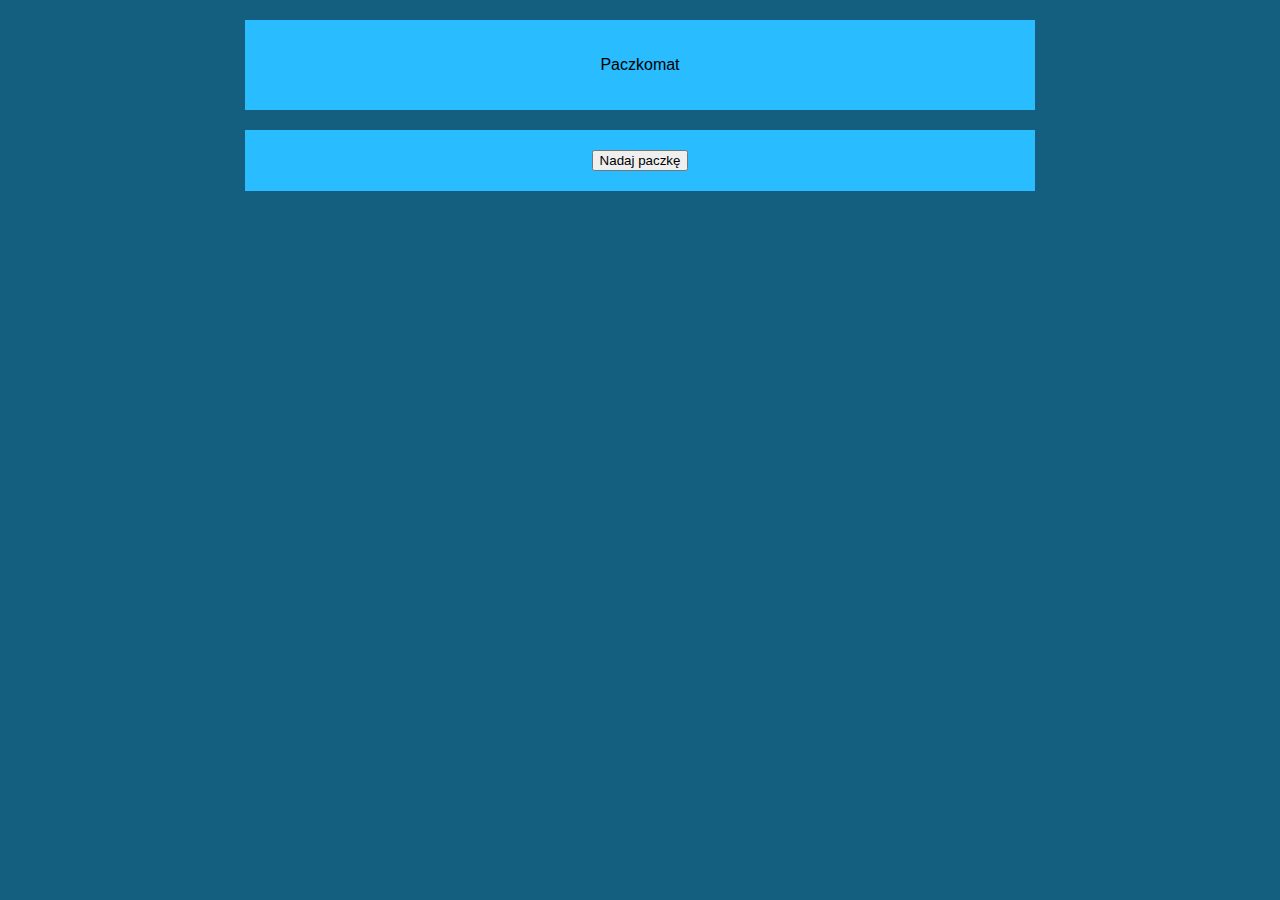
<file: apo-final/send/index.html>
<!DOCTYPE html
PUBLIC "-//W3C//DTD XTML 1.0 Transitional//EN"
"http://www.w3.org/TR/xtml1/DTD/xtml1-transitional.dtd">
<?xml version="1.0" encoding="UTF8"?>
<html>
	<head>
		<title>
			Paczkomat
		</title>
		<meta http-equiv="content-type" content="text/html; charset=UTF-8" />
		<meta name="description" content="Paczkomat" />
		<meta name="keywords" content="paczkomat, projekt, na, apo" />
		<meta name="author" content="Jakub Wawrzyniak" />
		<!-- Podlaczenie pliku ze stylami dla strony -->
		<link rel="stylesheet" type="text/css" href="css/style.css" />
	</head>
	<body>
		<div id="baner">
			<p class="tekst">
				Paczkomat
			</p>
		</div>
		<div id="glowna">
			<form action="html/dane_nad.html">
				<input type="submit" value="Nadaj paczkę" />
			</form>
		</div>		
	</body>
</html>
</file>
<file: apo-final/send/css/style.css>
#baner {
	width: 750px;
	height: 50px;
	margin: 20px auto;
	border: 0px dashed red;
	padding: 20px;
	margin: 20px;
	margin: 20px auto;
	text-align:center;
	background: #29BCFF;
}
#glowna{
	width: 750px;
	height: auto;
	margin: 20px auto;
	border: 0px dashed red;
	padding: 20px;
	margin: 20px;
	margin: 20px auto;
	text-align:center;
	background: #29BCFF;
}
#obrazek{
	width: auto;
	max-height: 100%;
}
#tekst1{
	font-family: Verdana;
	color: green;
	font-size: 15px;
}
#tekst2{
	font-family: Times New Roman;
	color: white;
	font-size: 15px;
}
.tekst{
	font-family: Arial;
}
body{
	background: #145E7F;
}
.dane{
	width: 750px;
	height: auto;
	margin: 20px auto;
	border: 0px dashed red;
	padding: 20px;
	background: #29BCFF;
	text-align:center;
}
</file>
